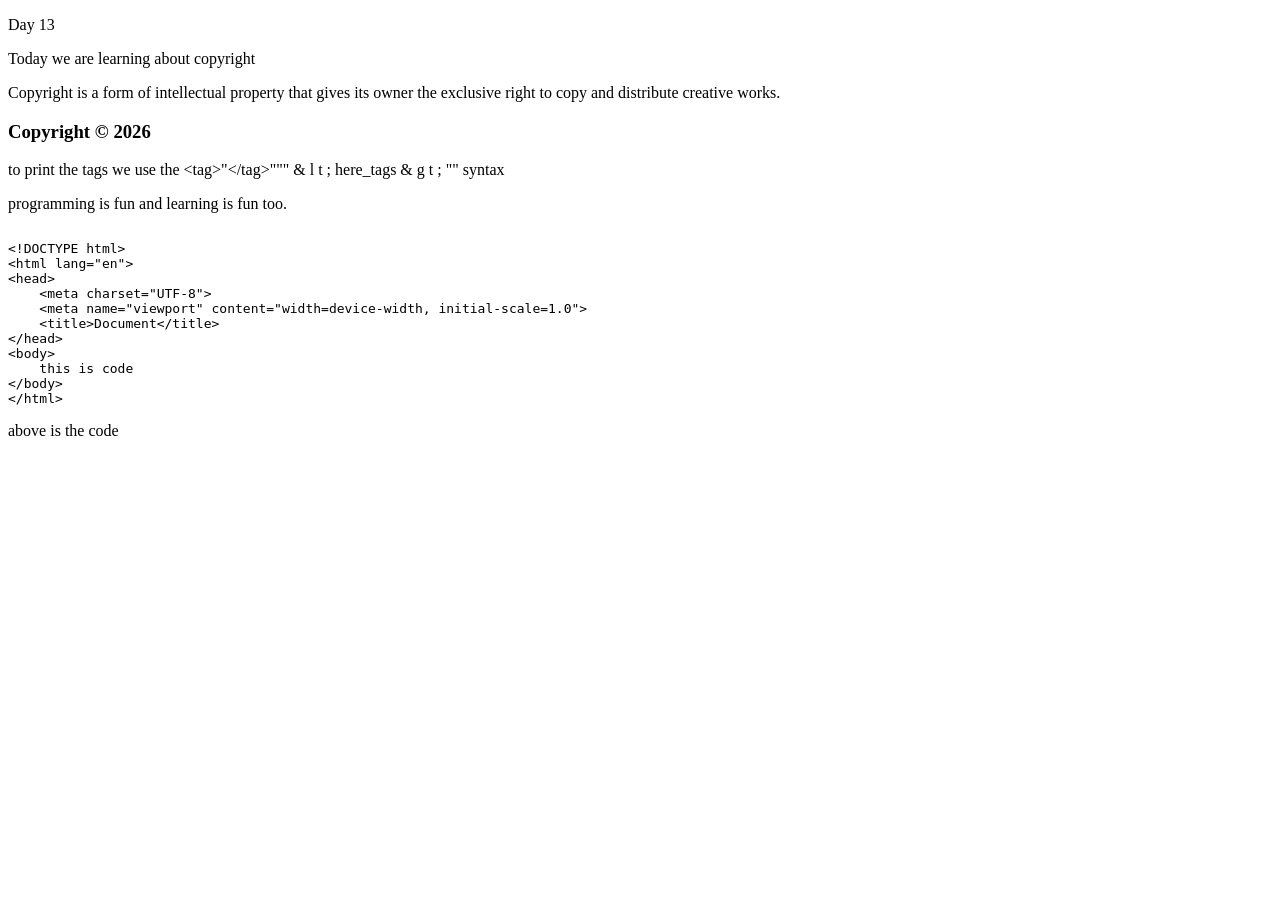
<file: Day-13/index.html>
<!DOCTYPE html>
<html lang="en">
<head>
    <meta charset="UTF-8">
    <meta name="viewport" content="width=device-width, initial-scale=1.0">
    <title>Day 13</title>
</head>
<body>
    <p>Day 13</p>
    <p>Today we are learning about copyright</p>
    <p>Copyright is a form of intellectual property that gives its owner the exclusive right to copy and distribute creative works.</p>
    <h3>Copyright &copy; 2026</h3>
    <p>to print the tags we use the &lt;tag&gt;"&lt;/tag&gt;""" & l t ; here_tags & g t ; "" syntax</p>

    programming is fun and learning is fun too.
<pre><p><code>
&lt;!DOCTYPE html&gt;
&lt;html lang="en"&gt;
&lt;head&gt;
    &lt;meta charset="UTF-8"&gt;
    &lt;meta name="viewport" content="width=device-width, initial-scale=1.0"&gt;
    &lt;title&gt;Document&lt;/title&gt;
&lt;/head&gt;
&lt;body&gt;
    this is code 
&lt;/body&gt;
&lt;/html&gt;</code></p></pre>
<p> above is the code</p>

</body>
</html>
</file>
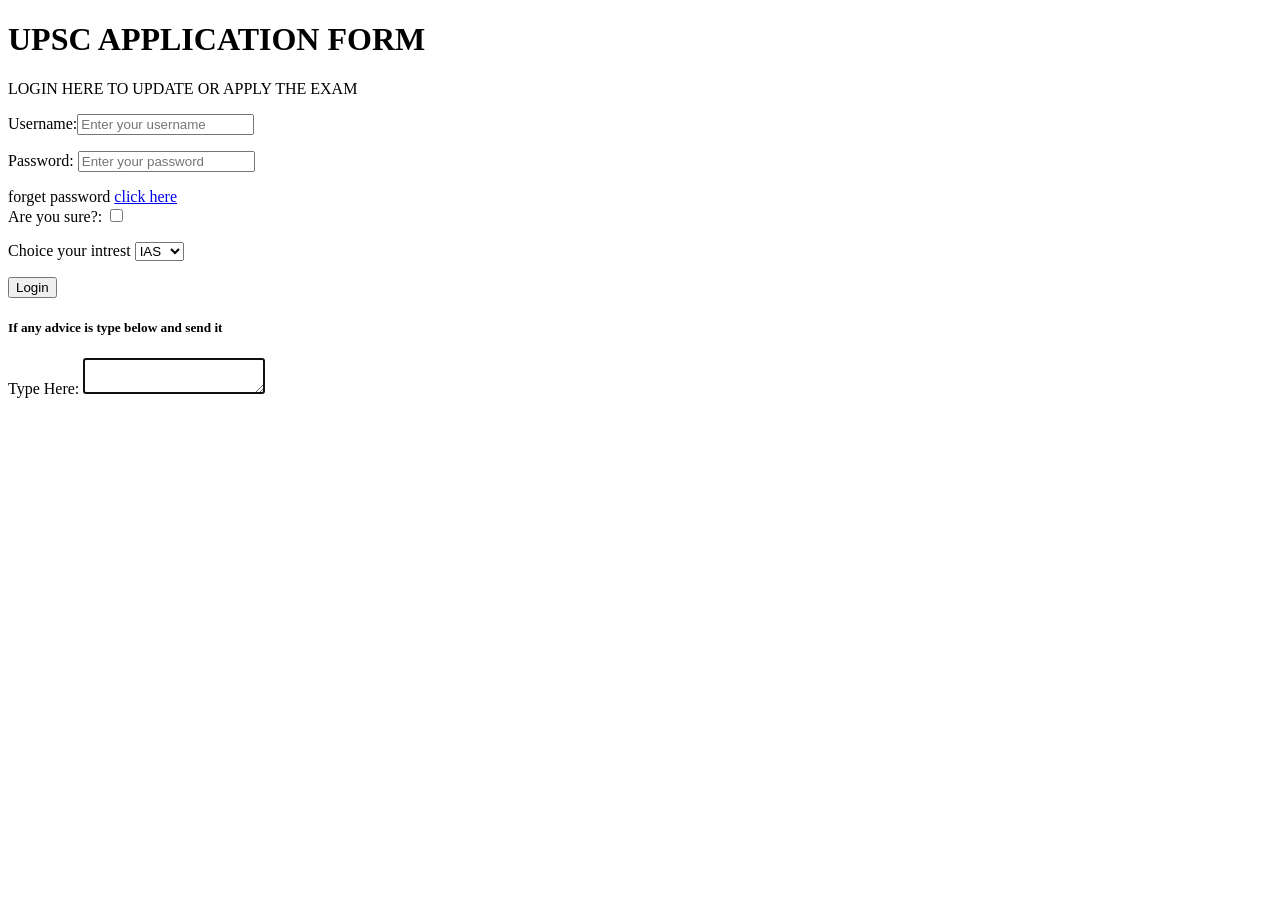
<file: sigma4/index.html>
<!DOCTYPE html>
<html lang="en">

<head>
    <meta charset="UTF-8">
    <meta name="viewport" content="width=device-width, initial-scale=1.0">
    <meta name="description"
        content="sigma 7 is a powerful tool for data analysis and visualization. It provides a wide range of features and capabilities to help users explore and understand their data effectively. With its intuitive interface and robust functionality, sigma 7 is an essential tool for anyone working with data.">
    <title>upsc form</title>
</head>

<body>
    <h1>UPSC APPLICATION FORM</h1>
    <P>LOGIN HERE TO UPDATE OR APPLY THE EXAM </P>
    <form action="post">
        <p><div>
            <label for="username">Username:</label><input type="text" id="username" name="username"
                placeholder="Enter your username" >
            </div></p>
<p>
       <div>
        <label for="password">Password:</label>
        <input type="password" id="password" name="password" placeholder="Enter your password" ></div></p>
        forget password <a href="index2.html" target="_blank">click here</a>
        <div><label for="remember">Are you sure?:</label>
            <input type="checkbox" id="remember" name="remember">
        </div>
        <p>
            <div>
            
                
                <label for="select">Choice your intrest</label>
                <select name="select" id="select">
                    <option value="ias" >IAS</option>
                    <option value="ips" >IPS</option>
                    <option value="ifs">IFS</option>
                    <option value="etc">ETC</option>
                </select>
          
            </div></p>
        <div><button type="submit">Login</button></div>
        <form action="get">
            <p>
                <h5>If any advice is type below and send it</h5>
                <label for="place">Type Here:</label>
                <textarea name="textarea" id="place" cols="20px"  autofocus></textarea>
            </p>
            
        </form>
</p>
</body>

</html>
</file>
